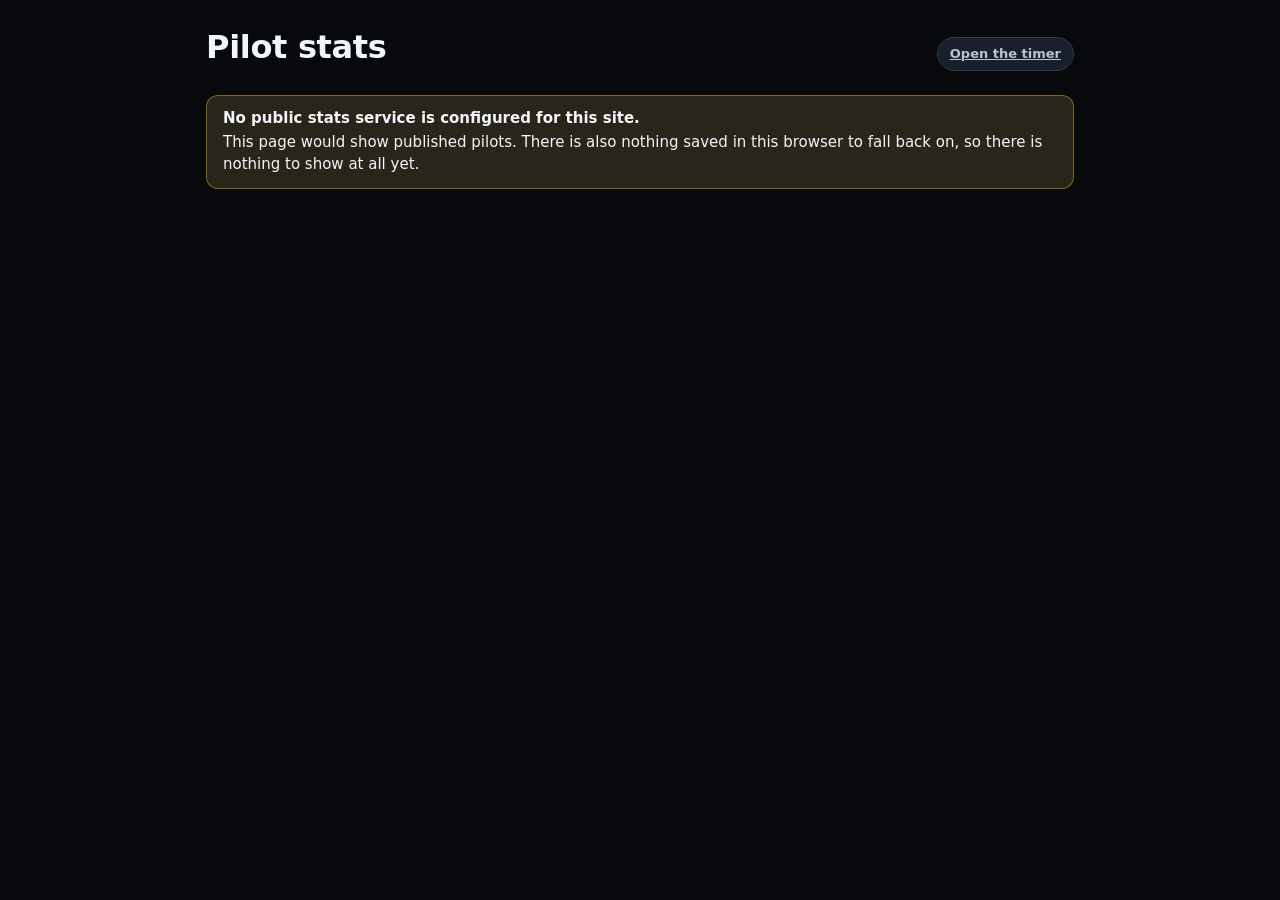
<file: static/stats/index.html>
<!doctype html>
<html lang="en">
<head>
<meta charset="utf-8">
<meta name="viewport" content="width=device-width, initial-scale=1, viewport-fit=cover">
<title>WhoopTimer — pilot stats</title>
<meta name="description" content="Lap times and form for pilots who chose to publish them.">
<!-- The app tells a pilot, before they agree to anything, that their page is
     public but not indexed by search engines. That promise is kept here and in
     robots.txt, and it is the reason both exist. -->
<meta name="robots" content="noindex, nofollow">
<meta name="theme-color" content="#07090c">
<meta name="color-scheme" content="dark light">
<link rel="icon" href="../icon.svg" type="image/svg+xml">
<link rel="stylesheet" href="../app.css">
<style>
  /* The app owns its own scrolling; a document does not. Everything else this
     page needs is in app.css, shared with the in-app Stats screen. */
  body { overflow: auto; }
</style>
</head>
<body>
<div class="wrap stack" id="page" style="max-width:900px">
  <div class="card"><p class="muted">Loading…</p></div>
</div>
<div id="toasts" role="status" aria-live="polite"></div>
<noscript>
  <div class="wrap"><div class="card"><p>This page needs JavaScript to read the stats.</p></div></div>
</noscript>
<script type="module" src="../js/stats-page.js"></script>
</body>
</html>
</file>
<file: static/app.css>
/* ============================================================================
   WhoopTimer — design system.

   Two rules carried over from the build this replaces, because they are what
   make a timing screen readable at a glance from across a room:

     · identity colour is ALWAYS a fill (bar, chip, dot, wash) — never a numeral
     · timing colour is ALWAYS a numeral — never a fill

   Purple means session-fastest and nothing else. Pure white is the gate
   threshold line and nothing else.
   ============================================================================ */

:root{
  color-scheme:dark;
  accent-color:#00d67a;
  scrollbar-width:thin;
  scrollbar-color:#2e3846 transparent;

  /* surface ramp — each step >=1.3:1 on the one below */
  --bg:#07090c;
  --surface-1:#10141a;
  --surface-2:#1a2029;
  --surface-3:#242c38;
  --recess:#05070a;
  --line:#2e3846;
  --line-subtle:#1e242e;
  --edge:#4a5666;
  --hi:inset 0 1px 0 rgb(255 255 255 / .05);

  --fg:#f2f5f9;
  --fg-2:#b9c4d2;
  --fg-3:#8794a5;
  --on-id:#07090c;
  --on-go:#05210d;

  /* race status — reserved for state, never for a pilot */
  --state-green:#00d67a;
  --state-amber:#ffb020;
  --state-red:#ff2d46;
  --state-cheq:#f2f5f9;
  --info:#3d8bff;

  /* timing semantics — numerals only */
  --t-purple:#a970ff;
  --t-green:#00e07a;
  --t-plain:#e6ecf4;
  --t-yellow:#ffd24a;
  --t-none:#7d8a9b;

  /* pilot identity — fills only */
  --id-1:#00d1e0;
  --id-2:#4d7cff;
  --id-3:#ff4fb8;
  --id-4:#c9f036;

  /* measurement palette — deliberately neutral */
  --m-trace:#f2f5f9;
  --thr-line:#ffffff;
  --m-pass:rgb(0 224 122 / .16);
  --m-passline:#00e07a;
  --m-nolap:#05070a;
  --m-bound:#8794a5;
  --m-peak:#a970ff;
  --m-fatal:#ff2d46;

  --focus:#7cc4ff;
  --hover-edge:#5b6a7d;
  --disabled-bg:#171d25;
  --disabled-fg:#6b7787;

  --s1:4px; --s2:8px; --s3:12px; --s4:16px; --s5:24px; --s6:32px; --s7:48px;
  --r1:8px; --r2:12px; --r3:18px; --r4:26px;
  --shadow-1:0 1px 2px rgb(0 0 0 / .5), 0 4px 14px rgb(0 0 0 / .34);
  --shadow-2:0 2px 6px rgb(0 0 0 / .55), 0 14px 40px rgb(0 0 0 / .48);
  --dur-fast:120ms; --dur:220ms; --dur-slow:320ms;
  --ease:cubic-bezier(.2,.8,.2,1);

  --font-ui:ui-sans-serif,system-ui,-apple-system,"Segoe UI",Roboto,"Helvetica Neue",Arial,sans-serif;
  --font-num:ui-monospace,"SF Mono","Cascadia Mono","Roboto Mono",Menlo,Consolas,"Liberation Mono",monospace;
  --font-cond:"Roboto Condensed","Arial Narrow",ui-sans-serif,system-ui,sans-serif;

  /* 13px is the floor — nothing smaller exists in this app */
  --t-13:13px; --t-15:15px; --t-17:17px; --t-20:20px; --t-24:24px; --t-32:32px; --t-44:44px;
  --t-hero:clamp(76px,13.5vw,148px);
  --t-clock:clamp(52px,8.4vw,120px);
  --t-countdown:clamp(180px,34vh,420px);
  --t-go:clamp(120px,22vh,280px);

  --safe-b:env(safe-area-inset-bottom,0px);
}

/* DAYLIGHT — indoor tracks near windows blow out a dark UI. Same token names. */
:root[data-theme="day"]{
  color-scheme:light;
  --bg:#eef1f5; --surface-1:#ffffff; --surface-2:#e7ebf1; --surface-3:#d8dee7;
  --recess:#f5f7fa; --line:#b9c2ce; --line-subtle:#dde2e9; --edge:#7d8a9b;
  --hi:inset 0 1px 0 rgb(255 255 255 / .8);
  --fg:#0b0f14; --fg-2:#39434f; --fg-3:#5b6672;
  --state-green:#00844c; --state-amber:#a05f00; --state-red:#c40f24;
  --t-purple:#7c3aed; --t-green:#00844c; --t-plain:#131a22; --t-yellow:#8a6200;
  --id-1:#00a1ad; --id-2:#3a5fd0; --id-3:#d3208f; --id-4:#7d9a12;
  --m-trace:#0b0f14; --thr-line:#000000; --m-nolap:#e7ebf1; --m-bound:#5b6672;
  --disabled-bg:#e3e7ed; --disabled-fg:#6b7787;
  --focus:#0b57d0;
  --shadow-1:0 1px 2px rgb(9 18 33 / .12), 0 4px 14px rgb(9 18 33 / .10);
  --shadow-2:0 2px 6px rgb(9 18 33 / .16), 0 14px 40px rgb(9 18 33 / .14);
}

/* ------------------------------------------------------------------ base -- */
*{box-sizing:border-box}
html,body{height:100%}
body{
  margin:0;background:var(--bg);color:var(--fg);
  font:var(--t-15)/1.45 var(--font-ui);
  -webkit-font-smoothing:antialiased;
  overscroll-behavior:none;
  /* The app owns its own scroll regions: the action bar must never be able to
     slide over the control somebody is reaching for. */
  overflow:hidden;
}
.num{font-family:var(--font-num);font-variant-numeric:tabular-nums lining;letter-spacing:-.02em}
.cap{font-family:var(--font-cond);font-size:var(--t-13);font-weight:700;
     letter-spacing:.11em;text-transform:uppercase;color:var(--fg-3)}
h1,h2,h3{margin:0;font-weight:700;letter-spacing:-.01em}
h1{font-size:var(--t-32)}
h2{font-size:var(--t-24)}
h3{font-size:var(--t-17)}
p{margin:0}
a{color:var(--info)}
[hidden]{display:none!important}

::-webkit-scrollbar{width:10px;height:10px}
::-webkit-scrollbar-track{background:transparent}
::-webkit-scrollbar-thumb{background:var(--line);border-radius:99px;border:2px solid transparent;background-clip:content-box}

:where(button,input,select,a,summary,[tabindex]):focus-visible{
  outline:2px solid var(--focus);outline-offset:2px;border-radius:var(--r1)}

/* --------------------------------------------------------------- controls -- */
button{
  background:var(--surface-3);color:var(--fg);border:1px solid var(--edge);
  border-radius:var(--r2);padding:11px 16px;font:inherit;font-weight:650;
  min-height:44px;cursor:pointer;
  transition:background var(--dur-fast) var(--ease),border-color var(--dur-fast) var(--ease),
             transform var(--dur-fast) var(--ease)}
button:hover:not(:disabled){border-color:var(--hover-edge)}
button:active:not(:disabled){transform:scale(.985)}
button.go{background:var(--state-green);border-color:var(--state-green);color:var(--on-go)}
button.warn{background:var(--state-amber);border-color:var(--state-amber);color:var(--on-id)}
button.danger{background:var(--state-red);border-color:var(--state-red);color:#2a0508}
button.ghost{background:transparent;border-color:var(--line);color:var(--fg-2)}
/* After the variants: a disabled control must look disabled whatever it is. */
button:disabled,button.go:disabled,button.warn:disabled,button.danger:disabled{
  background:var(--disabled-bg);color:var(--disabled-fg);
  border-color:var(--line);cursor:not-allowed}
button.quiet{background:transparent;border-color:transparent;color:var(--fg-2);padding:8px 10px}
button.quiet:hover:not(:disabled){background:var(--surface-2);border-color:transparent}
button.wide{width:100%}

input,select,textarea{
  background:var(--recess);color:var(--fg);border:1px solid var(--edge);
  border-radius:var(--r1);padding:11px 12px;font:inherit;min-height:44px;
  width:100%;max-width:100%;min-width:0}
input:hover,select:hover{border-color:var(--hover-edge)}
input[type=range]{padding:0;border:none;background:transparent;min-height:32px;accent-color:var(--state-green)}
label{color:var(--fg-2);font-size:var(--t-15)}
kbd{display:inline-block;background:var(--surface-3);border:1px solid var(--edge);
  border-bottom-width:2px;border-radius:5px;padding:1px 6px;font:600 var(--t-13)/1.5 var(--font-num)}

/* --------------------------------------------------------------- app shell -- */
.app{height:100vh;height:100dvh;display:flex;flex-direction:column;overflow:hidden}

.topbar{
  display:flex;align-items:center;gap:var(--s2);
  padding:calc(var(--s2) + env(safe-area-inset-top,0px)) var(--s3) var(--s2);
  background:var(--surface-1);border-bottom:1px solid var(--line-subtle);
  position:sticky;top:0;z-index:40}
.topbar .mark{display:flex;align-items:center;gap:8px;font-weight:800;letter-spacing:-.02em}
.topbar .mark svg{width:22px;height:22px;flex:none}
.topbar .spacer{flex:1}

.pill{
  display:inline-flex;align-items:center;gap:7px;height:34px;padding:0 12px;
  border-radius:99px;background:var(--surface-2);border:1px solid var(--line);
  color:var(--fg-2);font-size:var(--t-13);font-weight:650;white-space:nowrap;
  min-height:34px}
.pill .dot{width:8px;height:8px;border-radius:99px;background:var(--fg-3);flex:none}
.pill[data-tone=ok]{color:var(--state-green);border-color:var(--state-green);border-color:color-mix(in srgb,var(--state-green) 40%,transparent)}
.pill[data-tone=ok] .dot{background:var(--state-green);box-shadow:0 0 0 3px var(--state-green);box-shadow:0 0 0 3px color-mix(in srgb,var(--state-green) 22%,transparent)}
.pill[data-tone=warn]{color:var(--state-amber);border-color:var(--state-amber);border-color:color-mix(in srgb,var(--state-amber) 40%,transparent)}
.pill[data-tone=warn] .dot{background:var(--state-amber)}
.pill[data-tone=bad]{color:var(--state-red);border-color:var(--state-red);border-color:color-mix(in srgb,var(--state-red) 45%,transparent)}
.pill[data-tone=bad] .dot{background:var(--state-red)}
button.pill{cursor:pointer}

main{flex:1;display:flex;flex-direction:column;min-height:0}
.screen{flex:1;display:flex;flex-direction:column;min-height:0}
.scroller{flex:1;min-height:0;overflow-y:auto;overflow-x:hidden;-webkit-overflow-scrolling:touch}
.wrap{width:100%;max-width:1100px;margin:0 auto;padding:var(--s5) var(--s4)
      calc(var(--s7) + var(--safe-b))}
.wrap.narrow{max-width:560px}
/* Grid columns size to their widest item, and a <select> is as wide as its
   longest option. Without min-width:0 one long option string pushes a whole
   screen past the edge of a phone. */
.stack{display:grid;gap:var(--s4);min-width:0}
.stack>*{min-width:0}
.stack.tight{gap:var(--s2)}
.row{display:flex;align-items:center;gap:var(--s3);flex-wrap:wrap;min-width:0}

.card{background:var(--surface-1);border:1px solid var(--line-subtle);
      border-radius:var(--r3);padding:var(--s4);min-width:0}
.card.pad-lg{padding:var(--s5)}
.card h3{margin-bottom:var(--s1)}
.muted{color:var(--fg-3);font-size:var(--t-15)}

/* --------------------------------------------------------------- connect -- */
.connect{flex:1;min-height:0;overflow-y:auto;display:flex;flex-direction:column;
         justify-content:center;padding:var(--s5) var(--s4) calc(var(--s5) + var(--safe-b))}
.connect .inner{width:100%;max-width:480px;margin:0 auto;display:grid;gap:var(--s4)}
.hero{text-align:center;display:grid;gap:var(--s2);margin-bottom:var(--s2)}
.hero .logo{width:60px;height:60px;margin:0 auto var(--s1)}
.hero h1{font-size:clamp(30px,7vw,42px)}
.hero .sub{color:var(--fg-3);font-size:var(--t-17)}

.step{
  display:grid;grid-template-columns:36px 1fr;gap:var(--s3);align-items:start;
  background:var(--surface-1);border:1px solid var(--line-subtle);
  border-radius:var(--r3);padding:var(--s4)}
.step .n{width:36px;height:36px;border-radius:99px;display:grid;place-items:center;
  background:var(--surface-3);color:var(--fg);font-weight:800;font-size:var(--t-15)}
.step[data-live] .n{background:var(--state-amber);color:var(--on-id);
  animation:pulse 1.9s var(--ease) infinite}
.step[data-done] .n{background:var(--state-green);color:var(--on-go);animation:none}
.step strong{display:block;font-size:var(--t-17);margin-bottom:2px}
.step .why{color:var(--fg-3);font-size:var(--t-15)}
@keyframes pulse{0%,100%{box-shadow:0 0 0 0 color-mix(in srgb,var(--state-amber) 55%,transparent)}
                 60%{box-shadow:0 0 0 12px transparent}}

.bigbtn{
  display:grid;grid-template-columns:44px 1fr auto;align-items:center;gap:var(--s3);
  width:100%;min-height:72px;padding:var(--s3) var(--s4);text-align:left;
  border-radius:var(--r3);font-size:var(--t-17)}
.bigbtn .ico{width:44px;height:44px;border-radius:var(--r2);display:grid;place-items:center;
  background:rgb(0 0 0 / .18)}
.bigbtn .ico svg{width:24px;height:24px}
.bigbtn small{display:block;font-weight:500;font-size:var(--t-13);opacity:.82;margin-top:1px}
.bigbtn .chev{opacity:.55}
.bigbtn.go .ico{background:rgb(0 0 0 / .14)}

.note{border-radius:var(--r2);padding:var(--s3) var(--s4);font-size:var(--t-15);
  border:1px solid var(--line);background:var(--surface-2);color:var(--fg-2)}
.note[data-tone=warn]{border-color:var(--state-amber);border-color:color-mix(in srgb,var(--state-amber) 45%,transparent);
  background:var(--surface-1);background:color-mix(in srgb,var(--state-amber) 11%,var(--surface-1));color:var(--fg)}
.note[data-tone=bad]{border-color:var(--state-red);border-color:color-mix(in srgb,var(--state-red) 50%,transparent);
  background:var(--surface-1);background:color-mix(in srgb,var(--state-red) 11%,var(--surface-1));color:var(--fg)}
.note[data-tone=ok]{border-color:var(--state-green);border-color:color-mix(in srgb,var(--state-green) 40%,transparent);
  background:var(--surface-1);background:color-mix(in srgb,var(--state-green) 10%,var(--surface-1));color:var(--fg)}
.note strong{display:block;margin-bottom:2px}
.note .act{margin-top:var(--s2)}
/* The verdict under a gate's meter: what was seen, and the one button worth
   offering. Wraps rather than truncates — the sentence is the point. */
.passline{display:flex;align-items:center;gap:var(--s2);flex-wrap:wrap;
  margin-top:var(--s2);font-size:var(--t-15);color:var(--fg-2);min-height:30px}
.passline .dot{width:9px;height:9px;border-radius:50%;flex:none;background:var(--fg-3)}
.passline .dot[data-tone=ok]{background:var(--state-green)}
.passline .dot[data-tone=warn]{background:var(--state-amber)}
.passline .dot[data-tone=bad]{background:var(--state-red)}
.passline button{padding:5px 12px;min-height:32px;font-size:var(--t-13);font-weight:700}
/* The per-receiver self-tuning switch. Pressed is a real state, not a hover:
   it writes to the timer on its own and must read as switched on from across
   a room. */
.gateslot header .autotune{padding:5px 12px;min-height:32px;font-size:var(--t-13);
  font-weight:700;border-radius:var(--r1);border:1px solid var(--line);
  background:var(--surface-2);color:var(--fg-3)}
.gateslot header .autotune[aria-pressed=true]{border-color:var(--state-green);
  color:var(--fg);background:color-mix(in srgb,var(--state-green) 22%,var(--surface-2))}
/* A command block someone is about to paste into a terminal. It must survive
   being read on a phone: monospace so a flag is unambiguous, scrolling in its
   own box rather than pushing the page sideways, and wrapping off so a long
   line is one line and not a puzzle. */
.note pre.cmd{margin:var(--s2) 0 0;padding:var(--s2) var(--s3);border-radius:var(--r1);
  border:1px solid var(--line);background:var(--surface-2);color:var(--fg);
  font-family:ui-monospace,SFMono-Regular,Menlo,Consolas,monospace;
  font-size:var(--t-13);line-height:1.5;overflow-x:auto;white-space:pre;
  -webkit-user-select:all;user-select:all}
.note .act .ghostlink{color:var(--info);font-size:var(--t-15);font-weight:600;
  align-self:center;text-decoration:underline;text-underline-offset:3px}

.linkrow{display:flex;justify-content:center;gap:var(--s4);flex-wrap:wrap;
  font-size:var(--t-15)}
.linkrow button{background:none;border:none;color:var(--info);padding:8px 4px;
  min-height:36px;font-weight:600;text-decoration:underline;text-underline-offset:3px}

.searching{display:grid;place-items:center;gap:var(--s3);padding:var(--s5) 0;text-align:center}
.spinner{width:44px;height:44px;border-radius:99px;border:3px solid var(--surface-3);
  border-top-color:var(--state-green);animation:spin 900ms linear infinite}
@keyframes spin{to{transform:rotate(360deg)}}

/* ------------------------------------------------------------ mode chooser -- */
.choices{display:grid;gap:var(--s4);grid-template-columns:repeat(auto-fit,minmax(220px,1fr))}
.choice{
  display:grid;gap:var(--s2);justify-items:center;text-align:center;
  padding:var(--s6) var(--s4);border-radius:var(--r4);min-height:200px;
  background:var(--surface-1);border:1px solid var(--line);align-content:center}
.choice:hover:not(:disabled){border-color:var(--state-green);background:var(--surface-2)}
.choice .glyph{width:64px;height:64px;display:grid;place-items:center;border-radius:99px;
  background:var(--surface-3);margin-bottom:var(--s1)}
.choice .glyph svg{width:34px;height:34px}
.choice strong{font-size:var(--t-24);font-weight:800;letter-spacing:-.02em}
.choice span{color:var(--fg-3);font-weight:500;font-size:var(--t-15);max-width:24ch}

/* ------------------------------------------------------------------- coach -- */
.coach{
  display:flex;align-items:center;gap:var(--s3);
  padding:var(--s3) var(--s4);border-radius:var(--r2);
  background:var(--surface-1);background:color-mix(in srgb,var(--info) 12%,var(--surface-1));
  border:1px solid color-mix(in srgb,var(--info) 34%,transparent);
  font-size:var(--t-15);font-weight:600}
.coach .k{flex:none;width:22px;height:22px;border-radius:99px;display:grid;place-items:center;
  background:var(--info);color:#04101f;font-weight:900;font-size:11px}
.coach[data-tone=warn]{background:var(--surface-1);background:color-mix(in srgb,var(--state-amber) 13%,var(--surface-1));
  border-color:var(--state-amber);border-color:color-mix(in srgb,var(--state-amber) 42%,transparent)}
.coach[data-tone=warn] .k{background:var(--state-amber);color:var(--on-id)}
.coach[data-tone=bad]{background:var(--surface-1);background:color-mix(in srgb,var(--state-red) 13%,var(--surface-1));
  border-color:var(--state-red);border-color:color-mix(in srgb,var(--state-red) 46%,transparent)}
.coach[data-tone=bad] .k{background:var(--state-red);color:#2a0508}
.coach[data-tone=ok]{background:var(--surface-1);background:color-mix(in srgb,var(--state-green) 11%,var(--surface-1));
  border-color:var(--state-green);border-color:color-mix(in srgb,var(--state-green) 36%,transparent)}
.coach[data-tone=ok] .k{background:var(--state-green);color:var(--on-go)}
.coach .text{flex:1}
.coach button{margin:-4px 0;min-height:36px;padding:6px 12px;font-size:var(--t-13)}

/* --------------------------------------------------------------------- fly -- */
.fly{flex:1;display:flex;flex-direction:column;min-height:0}
.fly .body{flex:1;display:flex;flex-direction:column;gap:var(--s3);min-height:0;
  padding:var(--s3) var(--s4) 0;max-width:900px;width:100%;margin:0 auto}

.chanbar{display:flex;align-items:center;gap:var(--s2)}
.chanbar .grow{flex:1;min-width:0}
.chanbar button{white-space:nowrap}
.chanbar .pill{overflow:hidden;text-overflow:ellipsis}
.chanchip{
  display:inline-flex;align-items:center;gap:10px;height:44px;padding:0 6px 0 14px;
  border-radius:99px;background:var(--surface-2);border:1px solid var(--line);
  font-weight:700}
.chanchip .swatch{width:12px;height:12px;border-radius:3px;background:var(--id-1)}
.chanchip .name{font-family:var(--font-num);font-size:var(--t-17);letter-spacing:.02em}
.chanchip .freq{color:var(--fg-3);font-size:var(--t-13);font-family:var(--font-num);
  white-space:nowrap;padding-right:6px}
.chanchip select{width:auto;min-height:34px;padding:4px 26px 4px 10px;border-radius:99px;
  background:var(--surface-3);border-color:transparent;font-family:var(--font-num);
  font-weight:700;font-size:var(--t-15)}

.hero-lap{
  position:relative;background:var(--surface-1);border:1px solid var(--line-subtle);
  border-radius:var(--r4);padding:var(--s4) var(--s4) var(--s3);
  display:grid;gap:var(--s2);justify-items:center;text-align:center;overflow:hidden}
.hero-lap .state{display:flex;align-items:center;gap:10px}
.hero-lap .big{font-size:var(--t-hero);line-height:.92;font-weight:700;color:var(--t-plain);
  font-family:var(--font-num);font-variant-numeric:tabular-nums;letter-spacing:-.045em}
/* "1:23.4" is two glyphs longer than "23.4"; shrink rather than wrap. */
.hero-lap .big[data-wide]{font-size:calc(var(--t-hero) * .72)}
/* Broadcast timing convention: the fraction sits smaller than the whole
   seconds, so the digit that matters is the one you read first. */
.hero-lap .big .dec{font-size:.56em;color:var(--fg-2);letter-spacing:-.02em}
.hero-lap .big[data-tone=purple] .dec{color:var(--t-purple);color:color-mix(in srgb,var(--t-purple) 78%,var(--fg-3))}
.hero-lap .big[data-tone=green] .dec{color:var(--t-green);color:color-mix(in srgb,var(--t-green) 78%,var(--fg-3))}
.hero-lap .big[data-tone=purple]{color:var(--t-purple)}
.hero-lap .big[data-tone=green]{color:var(--t-green)}
.hero-lap .big[data-tone=idle]{color:var(--t-none)}
.hero-lap .unit{font-size:.34em;color:var(--fg-3);margin-left:.12em;font-weight:600}
.hero-lap .stats{display:grid;grid-template-columns:repeat(5,1fr);gap:var(--s2);
  padding-top:var(--s2);border-top:1px solid var(--line-subtle);width:100%}
.hero-lap .stat{display:grid;gap:2px;justify-items:center;min-width:0}
.hero-lap .stat .v{font-family:var(--font-num);font-size:var(--t-24);font-weight:700}
.hero-lap .stat .v[data-tone=purple]{color:var(--t-purple)}
.hero-lap .flash{position:absolute;inset:0;background:var(--state-green);opacity:0;
  pointer-events:none}
.hero-lap.hit .flash{animation:hitflash 620ms var(--ease)}
@keyframes hitflash{0%{opacity:.22}100%{opacity:0}}

.laplist{flex:1;min-height:0;overflow:auto;-webkit-overflow-scrolling:touch;
  background:var(--surface-1);border:1px solid var(--line-subtle);border-radius:var(--r3)}
.laplist .empty{padding:var(--s5);text-align:center;color:var(--fg-3)}
.lap{display:grid;grid-template-columns:46px auto auto 1fr;align-items:center;gap:var(--s3);
  padding:11px var(--s4);border-bottom:1px solid var(--line-subtle)}
.lap:last-child{border-bottom:none}
.lap .n{color:var(--fg-3);font-family:var(--font-num);font-size:var(--t-15)}
.lap .t{font-family:var(--font-num);font-size:var(--t-24);font-weight:700;color:var(--t-plain);
  justify-self:start}
.lap .t[data-tone=purple]{color:var(--t-purple)}
.lap .t[data-tone=green]{color:var(--t-green)}
.lap .tag{font-size:var(--t-13);font-weight:800;letter-spacing:.06em;text-transform:uppercase;
  color:var(--t-purple)}
.lap .bar{height:6px;border-radius:99px;background:var(--surface-3);
  width:clamp(60px,26vw,240px);overflow:hidden;justify-self:end}
.lap .bar i{display:block;height:100%;background:var(--fg-3);border-radius:99px}
.lap[data-best] .bar i{background:var(--t-purple)}
.lap.fresh{animation:lapin 420ms var(--ease)}
@keyframes lapin{from{opacity:0;transform:translateY(-10px)}to{opacity:1;transform:none}}

.actionbar{
  flex:none;background:var(--bg);border-top:1px solid var(--line-subtle);
  padding:var(--s3) var(--s4) calc(var(--s3) + var(--safe-b));
  display:grid;gap:var(--s2)}
.actionbar>*{max-width:900px;width:100%;margin:0 auto}
.primary{
  min-height:66px;font-size:var(--t-20);font-weight:800;letter-spacing:.01em;
  border-radius:var(--r3);display:flex;align-items:center;justify-content:center;gap:10px}
.primary svg{width:22px;height:22px}
.subactions{display:flex;gap:var(--s2)}
.subactions button{flex:1;min-height:46px;font-size:var(--t-15)}

/* -------------------------------------------------------------- race tower -- */
.band{
  display:grid;grid-template-columns:auto 1fr auto;align-items:center;gap:var(--s4);
  padding:var(--s3) var(--s4);background:var(--surface-1);
  border-bottom:1px solid var(--line-subtle)}
.band .flagchip{
  padding:6px 14px;border-radius:99px;font-weight:800;font-size:var(--t-13);
  letter-spacing:.09em;text-transform:uppercase;background:var(--surface-3);color:var(--fg-2)}
.band .flagchip[data-state=running]{background:var(--state-green);color:var(--on-go)}
.band .flagchip[data-state=staging]{background:var(--state-amber);color:var(--on-id)}
.band .flagchip[data-state=finished]{background:var(--state-cheq);color:var(--on-id)}
.band .clock{font-family:var(--font-num);font-size:var(--t-clock);font-weight:700;
  line-height:1;text-align:right;letter-spacing:-.03em}
.band .clock[data-tone=low]{color:var(--state-red)}
.band .fmt{color:var(--fg-3);font-size:var(--t-13);text-align:center}

.tower{display:grid;gap:var(--s2);padding:var(--s3) var(--s4);max-width:1100px;
  width:100%;margin:0 auto}
.trow{
  display:grid;grid-template-columns:34px 1fr auto;align-items:center;gap:var(--s3);
  background:var(--surface-1);border:1px solid var(--line-subtle);border-left:5px solid var(--id-1);
  border-radius:var(--r2);padding:var(--s3);min-height:74px;
  transition:transform var(--dur) var(--ease),border-color var(--dur-fast) var(--ease)}
.trow .pos{font-family:var(--font-num);font-size:var(--t-24);font-weight:800;color:var(--fg-3);
  text-align:center}
.trow[data-pos="1"] .pos{color:var(--fg)}
.trow .who{display:grid;gap:3px;min-width:0}
.trow .who .nm{font-weight:750;font-size:var(--t-17);white-space:nowrap;overflow:hidden;
  text-overflow:ellipsis}
.trow .who .meta{display:flex;gap:10px;align-items:center;color:var(--fg-3);font-size:var(--t-13)}
.trow .who .ch{font-family:var(--font-num);font-weight:700;color:var(--fg-2)}
.trow .times{display:flex;gap:var(--s4);align-items:baseline}
.trow .times .cell{display:grid;gap:1px;justify-items:end;min-width:64px}
.trow .times .v{font-family:var(--font-num);font-size:var(--t-24);font-weight:700;color:var(--t-plain)}
.trow .times .v[data-tone=purple]{color:var(--t-purple)}
.trow .times .v[data-tone=green]{color:var(--t-green)}
.trow .times .v[data-tone=none]{color:var(--t-none)}
.trow .addlap{min-height:40px;padding:6px 12px;font-size:var(--t-13);border:1px solid var(--line);
  align-self:center;white-space:nowrap}
.trow .addlap:disabled{opacity:.35}
.trow.hit{animation:rowhit 700ms var(--ease)}
@keyframes rowhit{0%{border-color:var(--state-green);background:var(--surface-1);background:color-mix(in srgb,var(--state-green) 14%,var(--surface-1))}
                  100%{border-color:var(--line-subtle);background:var(--surface-1)}}

/* ---------------------------------------------------------- pilots / setup -- */
.pilotcard{
  display:grid;grid-template-columns:auto 1fr auto;gap:var(--s3);align-items:center;
  padding:var(--s3);border-radius:var(--r2);background:var(--surface-1);
  border:1px solid var(--line-subtle);border-left:5px solid var(--id-1)}
.pilotcard[data-off]{opacity:.5;border-left-color:var(--line)}
.pilotcard .fields{display:grid;gap:var(--s2);grid-template-columns:1fr auto;align-items:center}
.pilotcard input{min-height:44px;max-width:260px}

.toggle{
  width:56px;height:32px;border-radius:99px;background:var(--surface-3);border:1px solid var(--edge);
  padding:0;position:relative;flex:none;min-height:32px}
.toggle .pip{position:absolute;top:3px;left:3px;width:24px;height:24px;border-radius:99px;
  background:var(--fg-3);transition:transform var(--dur) var(--ease),background var(--dur) var(--ease)}
.toggle[aria-pressed=true]{background:var(--surface-3);background:color-mix(in srgb,var(--state-green) 40%,var(--surface-3));
  border-color:var(--state-green)}
.toggle[aria-pressed=true] .pip{transform:translateX(24px);background:var(--state-green)}

.seg{display:flex;gap:4px;padding:4px;background:var(--recess);border:1px solid var(--line);
  border-radius:var(--r2);flex-wrap:wrap;min-width:0}
.seg button{flex:1;min-width:96px;background:transparent;border-color:transparent;
  color:var(--fg-2);min-height:42px;font-size:var(--t-15)}
.seg button[aria-pressed=true]{background:var(--surface-3);border-color:var(--edge);color:var(--fg)}

.field{display:grid;gap:6px;min-width:0}
.field .hint{color:var(--fg-3);font-size:var(--t-13)}
.grid2{display:grid;gap:var(--s3);grid-template-columns:repeat(auto-fit,minmax(180px,1fr))}

/* --------------------------------------------------------------- gate view -- */
.gateslot{display:grid;gap:var(--s3);padding:var(--s4);border-radius:var(--r3);
  background:var(--surface-1);border:1px solid var(--line-subtle);min-width:0}
.gateslot header{display:flex;align-items:center;gap:var(--s3);flex-wrap:wrap;min-width:0}
.gateslot header .trig{margin-left:auto;display:flex;gap:8px;align-items:center}
.gateslot header .trig input{width:110px}
.gateslot canvas{width:100%;height:120px;display:block;border-radius:var(--r1);
  background:var(--recess);max-width:100%}
.gateslot .readout{display:flex;gap:var(--s4);flex-wrap:wrap}
.gateslot .off{display:flex;align-items:center;gap:var(--s3);flex-wrap:wrap;
  padding:var(--s3) var(--s4);border-radius:var(--r2);background:var(--surface-1);
  border:1px dashed var(--line);color:var(--fg-3)}
.verdict{display:grid;gap:2px;padding:var(--s3);border-radius:var(--r1);font-size:var(--t-15)}
.verdict[data-level=fatal]{background:var(--surface-1);background:color-mix(in srgb,var(--state-red) 14%,var(--surface-1));
  border:1px solid color-mix(in srgb,var(--state-red) 50%,transparent)}
.verdict[data-level=bad],.verdict[data-level=warn]{background:var(--surface-1);background:color-mix(in srgb,var(--state-amber) 12%,var(--surface-1));
  border:1px solid color-mix(in srgb,var(--state-amber) 44%,transparent)}
.verdict[data-level=good]{background:var(--surface-1);background:color-mix(in srgb,var(--state-green) 10%,var(--surface-1));
  border:1px solid color-mix(in srgb,var(--state-green) 34%,transparent)}
.verdict[data-level=untuned],.verdict[data-level=unknown],.verdict[data-level=off]{
  background:var(--surface-2);border:1px solid var(--line)}
.verdict strong{font-size:var(--t-15)}
.verdict span{color:var(--fg-2)}

.scanbars{display:grid;gap:3px}
.scanbar{display:grid;grid-template-columns:44px 1fr 56px;gap:var(--s2);align-items:center;
  font-size:var(--t-13)}
.scanbar .nm{font-family:var(--font-num);color:var(--fg-2)}
.scanbar .track{height:12px;background:var(--recess);border-radius:99px;overflow:hidden}
.scanbar .track i{display:block;height:100%;background:var(--fg-3);border-radius:99px;
  transition:width var(--dur) var(--ease)}
.scanbar[data-top] .nm{color:var(--state-green);font-weight:800}
.scanbar[data-top] .track i{background:var(--state-green)}
.scanbar .pk{text-align:right;font-family:var(--font-num);color:var(--fg-3)}

/* ---------------------------------------------------------------- overlays -- */
.ov{position:fixed;inset:0;z-index:80;display:grid;place-items:center;
  background:rgb(3 5 8 / .93);-webkit-backdrop-filter:blur(3px);backdrop-filter:blur(3px);padding:var(--s4)}
.ov .cd{font-family:var(--font-num);font-size:var(--t-countdown);font-weight:800;
  color:var(--state-amber);line-height:.85}
.ov .goword{font-family:var(--font-num);font-size:var(--t-go);font-weight:900;color:var(--state-green)}
.ov .stagetip{color:var(--fg-2);font-size:var(--t-20);text-align:center;margin-top:var(--s4)}
.ov .cancel{margin-top:var(--s5);min-height:52px;padding:0 28px;font-size:var(--t-17)}

/* The gate flash. A border of light around the whole screen rather than a wash
   over it: a phone propped by the gate has to show a crossing from the far side
   of a room, while the lap time that just landed stays readable underneath. */
#passflash{position:fixed;inset:0;z-index:75;pointer-events:none;
  box-shadow:inset 0 0 0 10px var(--flash, var(--state-green)),
             inset 0 0 90px 10px var(--flash, var(--state-green));
  opacity:0;transition:opacity 90ms linear}
#passflash[data-on]{opacity:.85;transition:none}
@media (prefers-reduced-motion:reduce){#passflash{transition:none}}

.sheet{position:fixed;inset:0;z-index:70;display:flex;align-items:flex-end;justify-content:center;
  background:rgb(3 5 8 / .72);padding:0}
.sheet .panel{width:100%;max-width:620px;background:var(--surface-1);
  border:1px solid var(--line);border-bottom:none;
  border-radius:var(--r4) var(--r4) 0 0;padding:var(--s4) var(--s4) calc(var(--s5) + var(--safe-b));
  max-height:88vh;max-height:88dvh;overflow:auto;animation:sheetin var(--dur) var(--ease)}
@keyframes sheetin{from{transform:translateY(24px);opacity:0}to{transform:none;opacity:1}}
.sheet .grip{width:40px;height:4px;border-radius:99px;background:var(--line);margin:0 auto var(--s3)}
.sheet h2{margin-bottom:var(--s3)}
/* .row wraps, so a title long enough to take the full width pushed the close
   button onto a line of its own. The close button never wraps. */
.sheet .sheethead{flex-wrap:nowrap;align-items:flex-start;gap:var(--s3);margin-bottom:12px}
.sheet .sheethead h2{margin-bottom:0;min-width:0}
.sheet .sheethead button{flex:none;margin:-4px -6px auto auto}
@media (min-width:700px){
  .sheet{align-items:center}
  .sheet .panel{border-radius:var(--r4);border-bottom:1px solid var(--line);
    padding-bottom:var(--s5);max-height:84vh;max-height:84dvh}
}

.results{display:grid;gap:var(--s2)}
.resrow{display:grid;grid-template-columns:34px 1fr auto;gap:var(--s3);align-items:center;
  padding:var(--s3);border-radius:var(--r2);background:var(--surface-2);
  border-left:5px solid var(--id-1)}
.resrow .pos{font-family:var(--font-num);font-weight:800;font-size:var(--t-20);text-align:center}
.resrow .v{font-family:var(--font-num);font-weight:700}

.solosum{display:grid;grid-template-columns:repeat(auto-fit,minmax(110px,1fr));gap:var(--s2)}
.solosum div{background:var(--surface-2);border-radius:var(--r2);padding:var(--s3);
  display:grid;gap:2px;justify-items:center}
.solosum .v{font-family:var(--font-num);font-size:var(--t-24);font-weight:700}
.solosum .v[data-tone=purple]{color:var(--t-purple)}

#toasts{position:fixed;left:50%;transform:translateX(-50%);bottom:calc(16px + var(--safe-b));
  z-index:90;display:grid;gap:8px;width:min(560px,calc(100vw - 32px));pointer-events:none}
.toast{background:var(--surface-3);border:1px solid var(--edge);border-radius:var(--r2);
  padding:12px 16px;box-shadow:var(--shadow-2);transition:opacity var(--dur) var(--ease);
  font-size:var(--t-15)}
.toast.err{border-color:var(--state-red);background:var(--surface-3);background:color-mix(in srgb,var(--state-red) 20%,var(--surface-3))}
.toast.ok{border-color:var(--state-green);background:var(--surface-3);background:color-mix(in srgb,var(--state-green) 18%,var(--surface-3))}

/* ------------------------------------------------------------------ misc -- */
.kbdhelp{display:grid;gap:6px;font-size:var(--t-15)}
.kbdhelp div{display:flex;gap:var(--s3);align-items:center}
.kbdhelp kbd{min-width:34px;text-align:center}
.histrow{display:grid;gap:var(--s2);padding:var(--s3);border-radius:var(--r2);
  background:var(--surface-1);border:1px solid var(--line-subtle)}
.lapchips{display:flex;flex-wrap:wrap;gap:5px}
.lapchip{font-family:var(--font-num);font-size:var(--t-13);padding:3px 8px;border-radius:6px;
  background:var(--surface-3);color:var(--fg-2)}
.lapchip[data-best]{background:var(--surface-3);background:color-mix(in srgb,var(--t-purple) 26%,var(--surface-3));color:var(--fg)}

@media (max-width:560px){
  .band{grid-template-columns:auto 1fr;gap:var(--s2);padding:var(--s2) var(--s3)}
  .band .fmt{display:none}
  .trow{grid-template-columns:28px 1fr;gap:var(--s2);min-height:auto}
  .trow .times{grid-column:1/-1;justify-content:space-between;gap:var(--s2)}
  .trow .times .cell{min-width:0}
  .fly .body{padding:var(--s2) var(--s3) 0;gap:var(--s2)}
  .hero-lap{padding:var(--s3) var(--s3) var(--s2)}
  .hero-lap .stat .v{font-size:var(--t-17)}
  .hero-lap .stat .cap{font-size:11px;letter-spacing:.05em}
  .chanbar{flex-wrap:wrap}
  .chanbar .cap,.chanbar .grow{display:none}
  .chanbar>.pill{flex-basis:100%;justify-content:flex-start}
  .actionbar{padding:var(--s2) var(--s3) calc(var(--s2) + var(--safe-b))}
  .subactions button{font-size:var(--t-13);padding:8px 6px}
  .pilotcard{grid-template-columns:auto 1fr;gap:var(--s2)}
  .pilotcard .fields{grid-column:1/-1}
  .pilotcard input{max-width:none}
  .wrap{padding:var(--s4) var(--s3)}
  .lap{grid-template-columns:38px auto auto 1fr;padding:10px var(--s3);gap:var(--s2)}
  .lap .bar{width:clamp(40px,20vw,120px)}
}
@media (prefers-reduced-motion:reduce){
  *,*::before,*::after{animation-duration:.01ms!important;animation-iteration-count:1!important;
    transition-duration:.01ms!important}
}

/* ================================================================ stats == */
/* The dashboard: tokens first, then the pieces. Shared by the in-app Stats
   screen and the public /stats/ page, which is why it lives here rather than
   in a <style> block on one of them.

   The activity ramp and the two-series pair below were not chosen by eye. They
   were checked against the chart surface (--recess) in each theme for
   monotone lightness, a visible gap between steps, and a light end that still
   clears the surface. Changing a value here means re-running that check. */
:root{
  --cal-0:#1a2029;
  --cal-1:#5d4188; --cal-2:#8654cc; --cal-3:#aa7af4; --cal-4:#c9adfd;
  --c-best:var(--t-purple);   /* the pilot's own best — emphasis */
  --c-pace:var(--fg-3);       /* everything else — deliberately gray */
  --c-hist:#8654cc;
}
:root[data-theme="day"]{
  --cal-0:#dde2e9;
  --cal-1:#a387d5; --cal-2:#804ec5; --cal-3:#592097; --cal-4:#2e0d52;
  --c-hist:#804ec5;
}

/* The track chip in the top bar. It can be any string the pilot typed, so it
   truncates rather than pushing the connection pill off a phone. */
.trackpill{max-width:min(38vw,220px)}
.trackpill span{overflow:hidden;text-overflow:ellipsis;white-space:nowrap}
.trackfilter{margin-bottom:var(--s3)}
.trackfilter .cap{color:var(--fg-3)}

.statgrid{display:grid;gap:var(--s4);grid-template-columns:repeat(auto-fit,minmax(104px,1fr))}
.statgrid.tight{gap:var(--s3);margin-bottom:var(--s3)}
.statgrid .stat{display:grid;gap:2px;justify-items:start;min-width:0}
.statgrid .v{font-family:var(--font-num);font-size:var(--t-24);font-weight:700;
  color:var(--t-plain);line-height:1.15}
.statgrid .v[data-tone=purple]{color:var(--t-purple)}
.statgrid .v[data-tone=green]{color:var(--t-green)}

.fighead{display:grid;grid-template-columns:1fr auto;align-items:start;
  gap:var(--s2) var(--s3);margin-bottom:var(--s3)}
.fignote{margin-top:2px;font-size:var(--t-13);max-width:62ch}
.tabletoggle{flex:none;font-size:var(--t-13);min-height:36px;padding:7px 12px;
  border:1px solid var(--line)}
.tabletoggle[aria-pressed=true]{background:var(--surface-3);border-color:var(--edge);color:var(--fg)}

.legend{display:flex;flex-wrap:wrap;gap:var(--s3);margin-bottom:var(--s2)}
.legitem{display:inline-flex;align-items:center;gap:6px;font-size:var(--t-13);
  color:var(--fg-2);font-weight:600}
.swatch{width:12px;height:12px;border-radius:3px;flex:none;display:inline-block}

/* The plot itself sits in a recess, which is the surface the palette was
   validated against. */
.chart{position:relative;width:100%;min-width:0;background:var(--recess);
  border-radius:var(--r2);padding:var(--s3);overflow:hidden}
.chartbody{position:relative;min-width:0}
.chart svg{display:block;max-width:100%}
.chart .grid{stroke:var(--line-subtle);stroke-width:1}
.chart .axis{font:600 var(--t-13)/1 var(--font-num);fill:var(--fg-3)}
.chart .endlab{font:700 var(--t-13)/1 var(--font-cond)}
.chart .cross{stroke:var(--edge);stroke-width:1;stroke-dasharray:3 3}
.chart .crossdot{stroke:var(--recess);stroke-width:2}
.chart .pbdot{stroke:var(--recess);stroke-width:2}
.chart .calcell{cursor:default}
.chart .calcell:hover{stroke:var(--fg);stroke-width:1.5}
.chart .bar{cursor:default}
.chart .bar:hover{fill:var(--cal-3)}

.charttip{position:absolute;z-index:5;pointer-events:none;min-width:120px;
  background:var(--surface-2);border:1px solid var(--edge);border-radius:var(--r1);
  padding:var(--s2) var(--s3);font-size:var(--t-13);color:var(--fg);
  box-shadow:var(--shadow-1)}
.charttip strong{display:block;margin-bottom:3px;font-size:var(--t-13);color:var(--fg)}
.tiprow{display:flex;justify-content:space-between;gap:var(--s3);color:var(--fg-3)}
.tiprow b{color:var(--fg);font-family:var(--font-num)}

.calscroll{overflow-x:auto}
.callegend{display:flex;align-items:center;gap:5px;margin-top:var(--s2);justify-content:flex-end}
.callegend .cap{color:var(--fg-3)}
.callegend .swatch{width:11px;height:11px}

.tablewrap{overflow-x:auto;-webkit-overflow-scrolling:touch}
.tablewrap table{width:100%;border-collapse:collapse;font-size:var(--t-15)}
.tablewrap th,.tablewrap td{padding:7px 8px;border-top:1px solid var(--line-subtle);
  white-space:nowrap}
.tablewrap thead th{border-top:none;color:var(--fg-3)}
.tablewrap td.num{font-family:var(--font-num)}
.tabledrop{margin-top:var(--s3)}
.tabledrop summary{cursor:pointer;color:var(--fg-3);padding:var(--s1) 0}
.tabledrop summary:hover{color:var(--fg-2)}

.finenote{font-size:var(--t-13);max-width:78ch}

@media (max-width:560px){
  .statgrid{gap:var(--s3);grid-template-columns:repeat(auto-fit,minmax(88px,1fr))}
  .statgrid .v{font-size:var(--t-20)}
  .chart{padding:var(--s2)}
}
</file>
